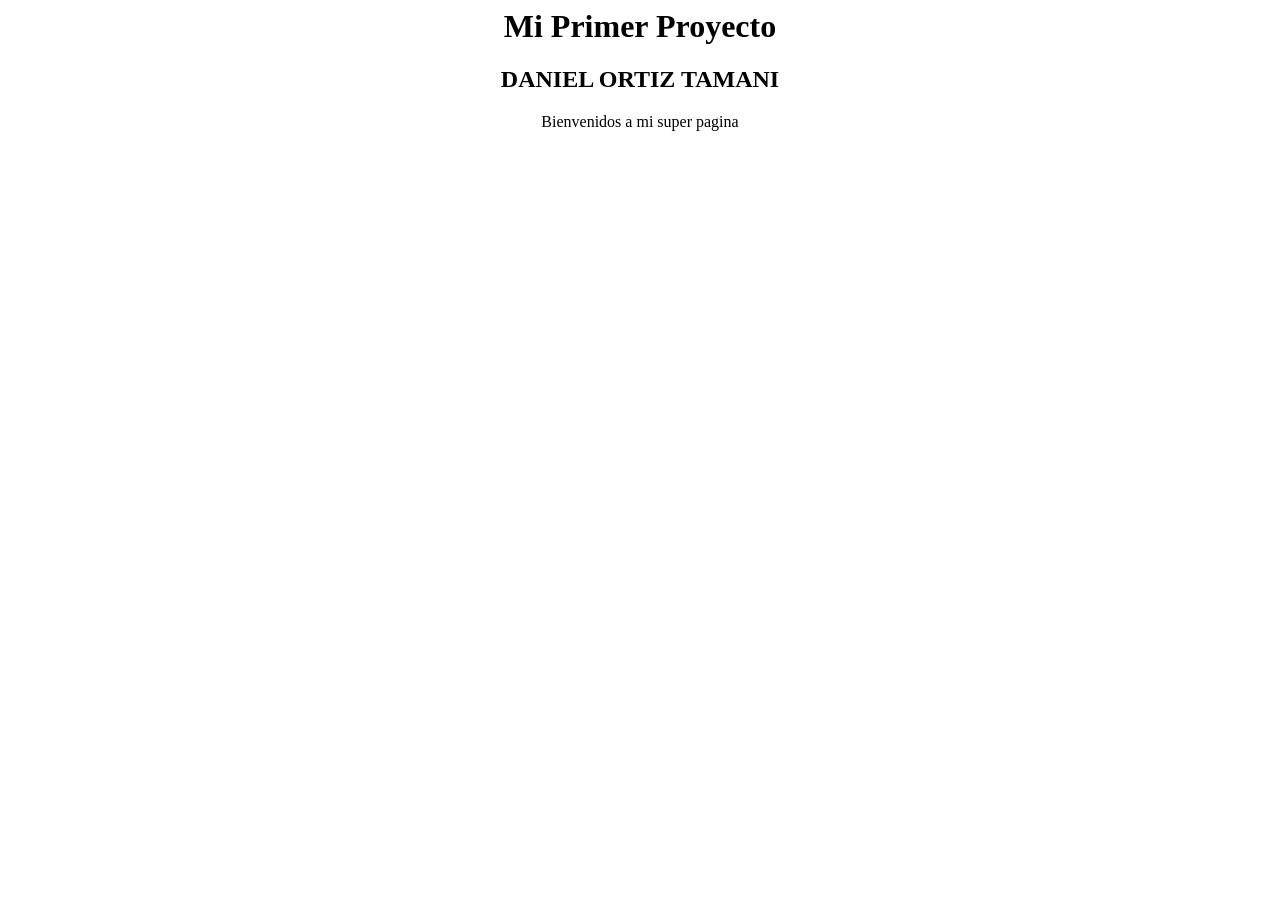
<file: index.html>
<html>
   <head>
      <title>Mi Primera Web</title>
   </head>
   <body>
     <center>
         <h1>Mi Primer Proyecto</h1>
  <h2>DANIEL ORTIZ TAMANI</h2> 
         <p>Bienvenidos a mi super pagina</p>  
     </center>
  </body>
</html>
</file>
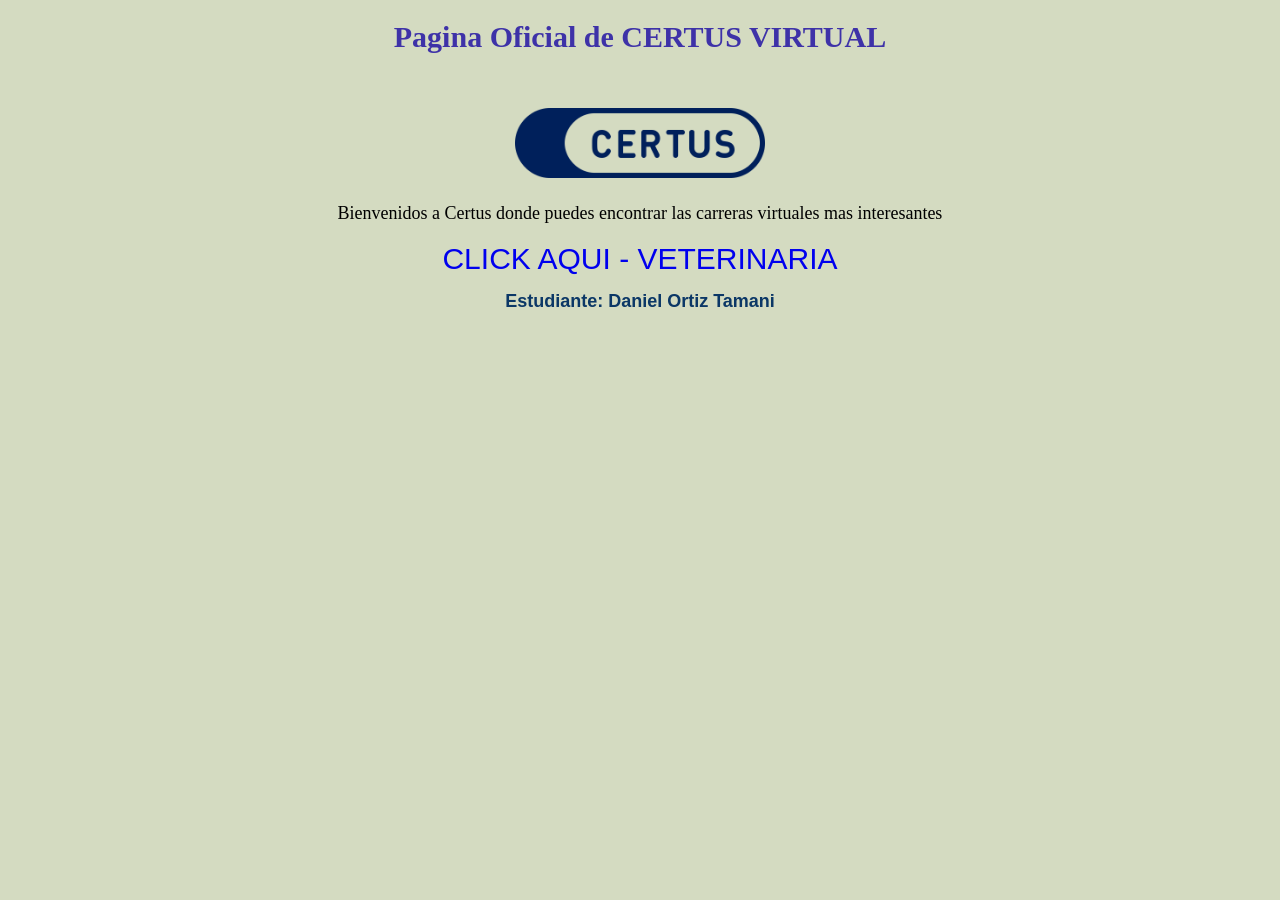
<file: modelo1/index.html>
<!DOCTYPE html>
<html lang="es"></html>
    </head>
        <meta charset="UTF-8">
        <meta name ="viewport" content="width=device-width" initial-scale="1.0">
        <link rel="stylesheet" href="css/matriz.css">
    </head>

<body>
    <h1>Pagina Oficial de CERTUS VIRTUAL</h1><br>
    <img src="img/logo-certus.png" alt="">
    <p>Bienvenidos a Certus donde puedes encontrar
         las carreras virtuales mas interesantes</p>

         <a href="sistemas.html">CLICK AQUI - VETERINARIA</a>
         <H2>Estudiante: Daniel Ortiz Tamani</H2>
</body>

</html>
</file>
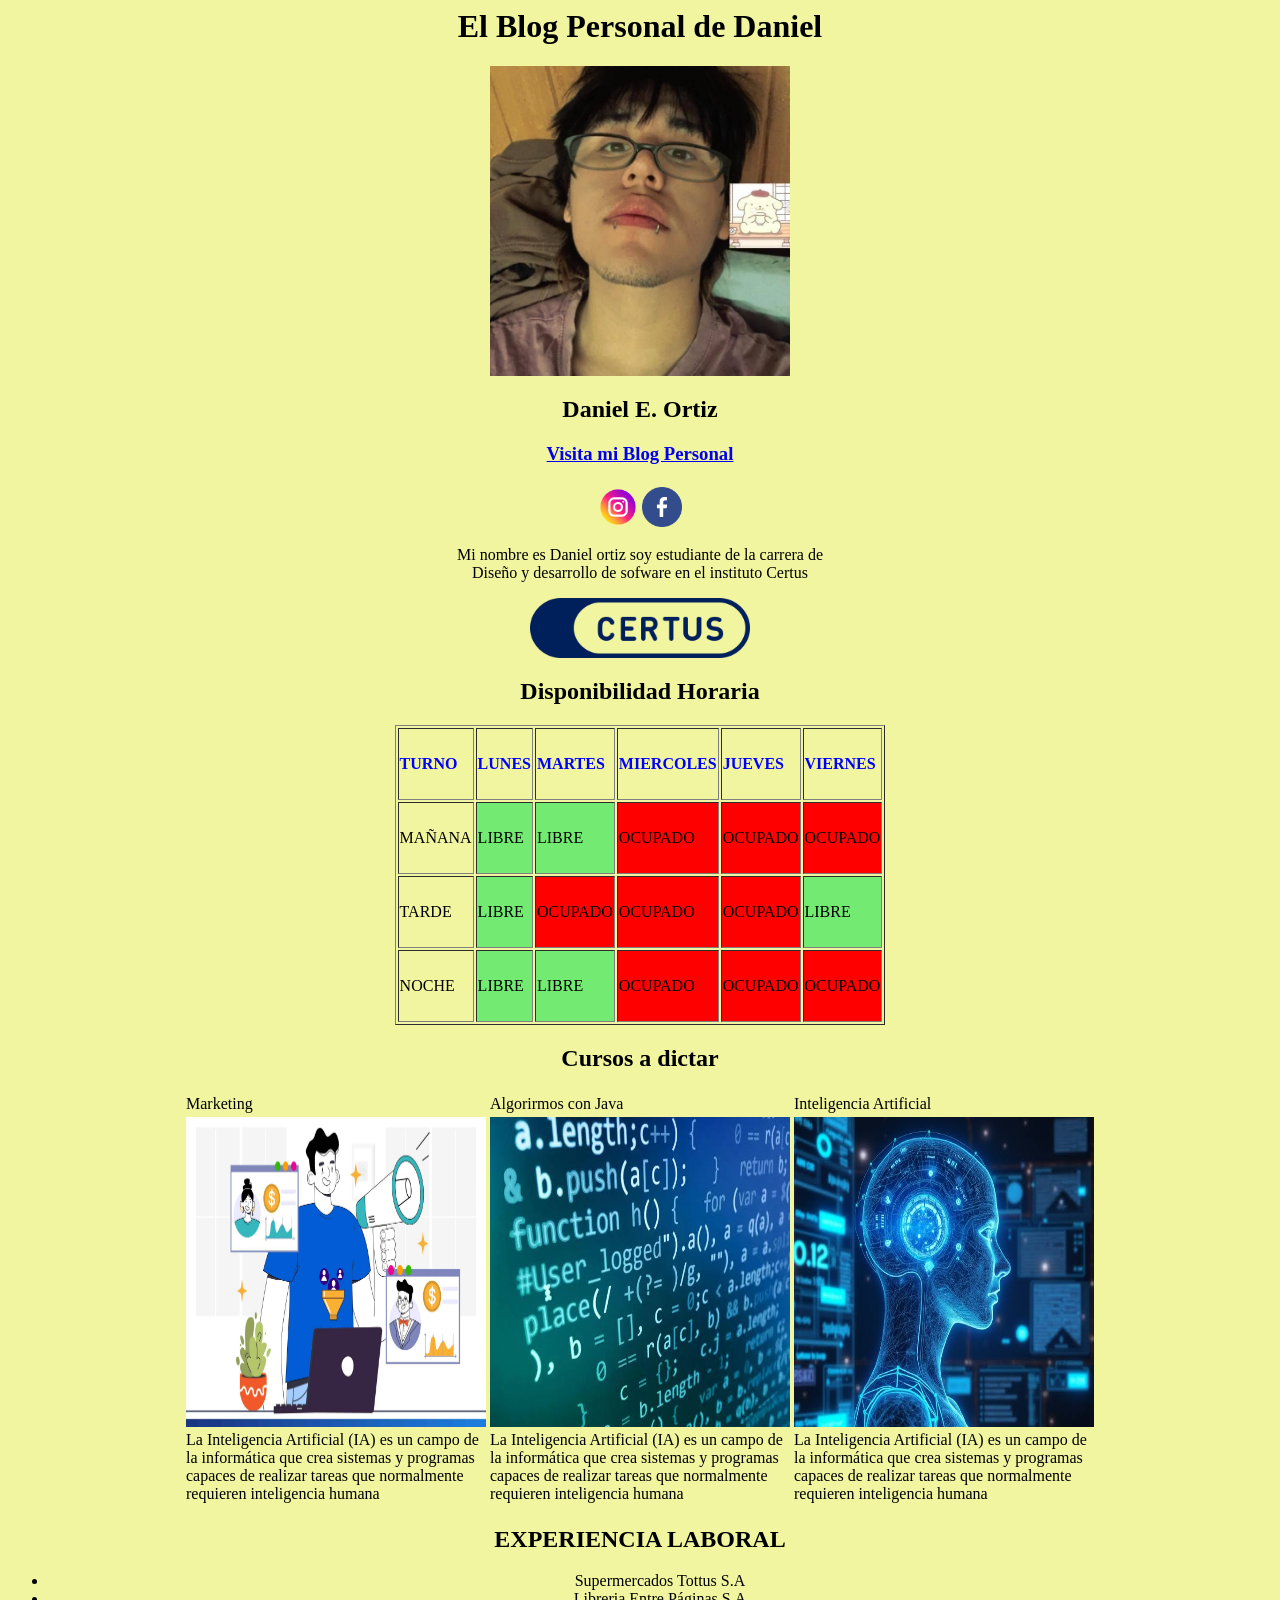
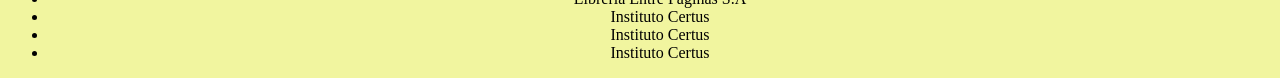
<file: pagina oficial/index.html>
<html>
    <head>
        <title>Pagina Oficial</title>
    </head>

    <body bgcolor="#F1F59F"> 
    <center>

     <h1>El Blog Personal de Daniel</h1>

     <img src="img/yo.jpg" width="300" height="310">

     <h2>Daniel E. Ortiz</h2>
     <h3><a href="https://www.instagram.com/wdanonee/" target="_blank">Visita mi Blog Personal</a></h3>

     <table>
        <tr>
            <td><a href="https://www.instagram.com/wdanonee/"><img src="img/instagram.png" height="40'" width="40"></a></td>
            <td><a href="https://web.facebook.com/ortiz.dant"><img src="img/facebook.png" height="40'" width="40"></a></td>
        </tr>
     </table>

     <p>Mi nombre es Daniel ortiz soy estudiante de la carrera de <br>
        Diseño y desarrollo de sofware en el instituto Certus</p>

     <img src="img/logo-certus.png" height="60'" width="220">
        
     <h2>Disponibilidad Horaria</h2>

    
        <table border="1" height="300" widht="700"> 
            <tr>
                <td><font color="blue" face="Arial Black"><b>TURNO</b></font></td>
                <td><font color="blue" face="Arial Black"><b>LUNES</b></font></td>
                <td><font color="blue" face="Arial Black"><b>MARTES</b></font></td>
                <td><font color="blue" face="Arial Black"><b>MIERCOLES</b></font></td>
                <td><font color="blue" face="Arial Black"><b>JUEVES</b></font></td>
                <td><font color="blue" face="Arial Black"><b>VIERNES</b></font></td>
        </tr>
        <tr>
                <td>MAÑANA</td>
                <td bgcolor="#73EB73">LIBRE</td>
                <td bgcolor="#73EB73">LIBRE</td>
                <td bgcolor="red">OCUPADO</td>
                <td bgcolor="red">OCUPADO</td>
                <td bgcolor="red">OCUPADO</td>
        </tr> 
        <tr>
                <td>TARDE</td>
                <td bgcolor="#73EB73">LIBRE</td>
                <td bgcolor="red">OCUPADO</td>
                <td bgcolor="red">OCUPADO</td>
                <td bgcolor="red">OCUPADO</td>
                <td bgcolor="#73EB73">LIBRE</td>
        </tr> 
        <tr>
                <td>NOCHE</td>
                <td bgcolor="#73EB73">LIBRE</td>
                <td bgcolor="#73EB73">LIBRE</td>
                <td bgcolor="red">OCUPADO</td>
                <td bgcolor="red">OCUPADO</td>
                <td bgcolor="red">OCUPADO</td>
        </tr>  
        
    </table>


    <H2>Cursos a dictar</H2>

    <table width="600">
        <tr>
            <td>Marketing</td>
            <td>Algorirmos con Java</td>
            <td>Inteligencia Artificial</td>
        </tr>
        <tr>
            <td><img src="img/marketing.jpg" width="300" height="310"></td>
            <td><img src="img/algoritmos.jfif" width="300" height="310"></td>
            <td><img src="img/ia.jfif" width="300" height="310"></td>
        </tr>
        <tr>
            <td><p>La Inteligencia Artificial (IA) es un campo de la informática que crea sistemas y programas capaces de realizar tareas que normalmente requieren inteligencia humana</p></td>
            <td><p>La Inteligencia Artificial (IA) es un campo de la informática que crea sistemas y programas capaces de realizar tareas que normalmente requieren inteligencia humana</p></td>
            <td><p>La Inteligencia Artificial (IA) es un campo de la informática que crea sistemas y programas capaces de realizar tareas que normalmente requieren inteligencia humana</p></td>
        </tr>


    </table>

        <H2>EXPERIENCIA LABORAL</H2>
        <UL>
            <li>Supermercados Tottus S.A</li>
            <li>Libreria Entre Páginas S.A</li>
            <li>Instituto Certus</li>
            <li>Instituto Certus</li>
            <li>Instituto Certus</li>
        </UL>



    </center>
    </body>

</html>
</file>
<file: modelo1/css/matriz.css>
body{
    background-color: rgb(212, 219, 193);
    text-align: center;
    font-family: arial;
    font-size: 30px;
}

h1{
   font-family: Georgia, 'Times New Roman', Times, serif;
   color: rgb(62, 50, 168);
   font-size: 30px;
}

img{
    width: 250px;
}

p{
    font-family: 'Times New Roman', Times, serif;
    font-size: 18px;
}

a{
  text-decoration: none;
  text-align: center;
}

.principal{
width: 1250px;
height: 600px;
margin-left: auto;
margin-right: auto;

padding: 10px;
display: flex;
margin-top: 10px;
}

.tarjeta{
width: 380px;
height: 550px;
margin-left: auto;
margin-right: auto;
padding: 10px;
margin: 10px;
}

.titulo{
width: 360px;
font-family: Arial, Helvetica, sans-serif;
font-size: 18px;
text-align: center;
padding: 8px;
font-weight: bold;
background-color: #d2e23e;
}

.servicio{
width: 360px;
height: 260px;
margin-left: auto;
margin-right: auto;
padding: 8px;

}

.descripcion{
width: 350px;
height: 220px;
padding: 12px;

font-size: 18px;
font-family: Arial, Helvetica, sans-serif;
text-align: justify;
}
nav ul {
list-style: none;
padding: 0;
margin: 0;
display: flex;
justify-content: center;
}

nav li {
margin: 0 10px;
}

nav a {
text-decoration: none;
color: black;
font-weight: bold;
padding: 10px 15px;
}
nav a:hover {
background-color: #d2e23e;
color: rgb(221, 29, 15);
}

h2{
    font-size: 18px;
    font-family: Arial, Helvetica, sans-serif;
    font-weight: bold;
    color: rgb(11, 55, 102);
}
</file>
